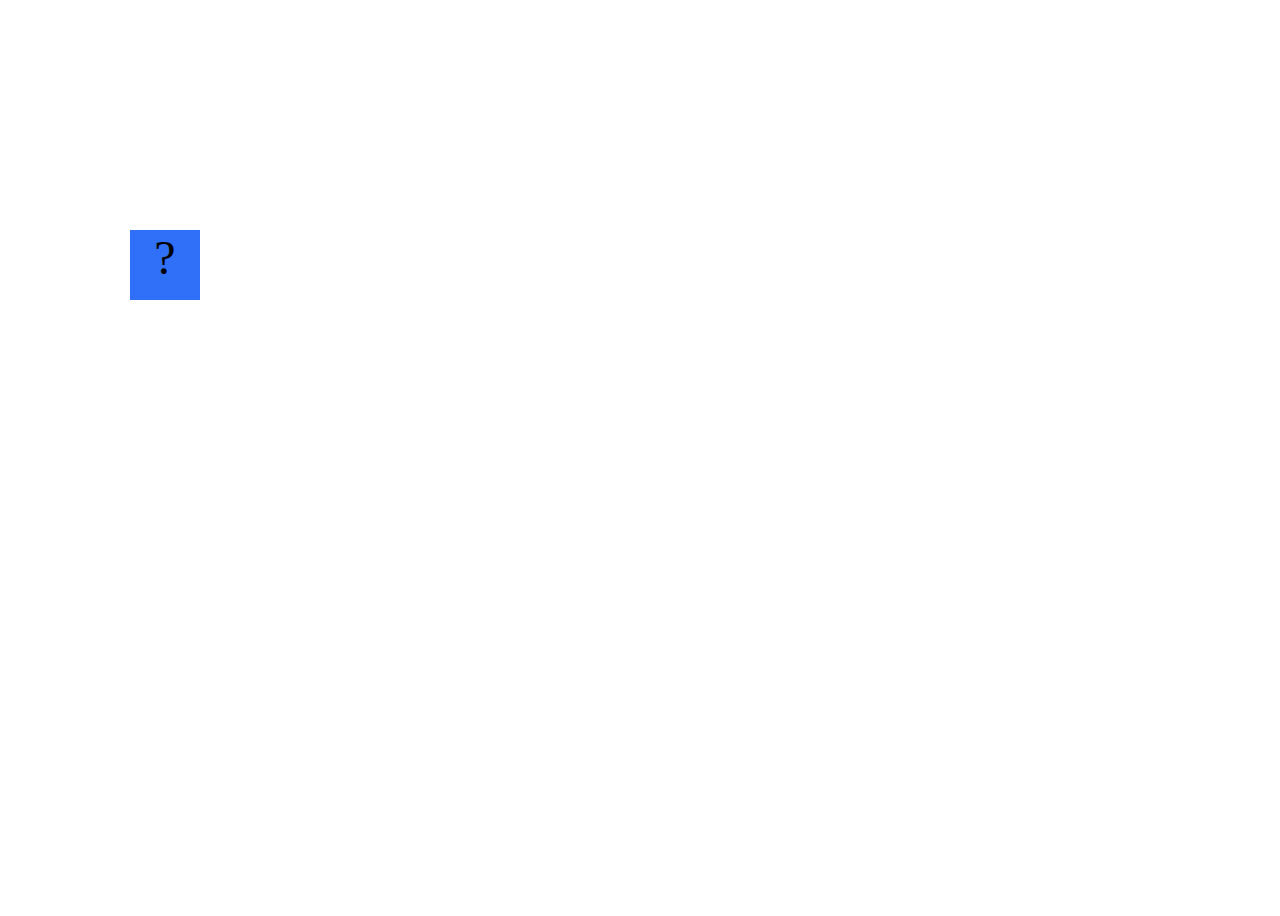
<file: projects/bouncing-box/index.html>
<!DOCTYPE html>
<html>
<head>
    <meta charset="utf-8">
    <title>Bouncing Box</title>
    <script src="jquery.min.js"></script>
    <style>
        .box {
            width: 70px;
            height: 70px;
            background-color: rgb(48, 111, 248);
            font-size: 300%;
            text-align: center;
            user-select: none;
            display: block;
            position: absolute;
            top: 100px;
            left: 100px;  /* <--- Change me! */
            
        }
        .board{
            height: 100vh;
            background-image: url("https://t4.ftcdn.net/jpg/06/60/20/79/360_F_660207926_04KsMhmS5TlEA1eR69R5Kj2T1GyGfv9k.jpg");
            background-size: cover;
            background-position: center;
            background-repeat: no-repeat
        }
    </style>
    <!--    <script src="//cdnjs.cloudflare.com/ajax/libs/jquery/2.1.1/jquery.min.js"></script> -->

</head>
<body class="board">
    <!-- HTML for the box -->
    <div class="box">?</div>

    <script>
        (function(){
            'use strict'
            /* global jQuery */

            //////////////////////////////////////////////////////////////////
            /////////////////// SETUP DO NOT DELETE //////////////////////////
            //////////////////////////////////////////////////////////////////
            
            var box = jQuery('.box');   // reference to the HTML .box element
            var board = jQuery('.board');   // reference to the HTML .board element
            var boardWidth = board.width(); // the maximum X-Coordinate of the screen

            // Every 50 milliseconds, call the update Function (see below)
            setInterval(update, 50);
            
            // Every time the box is clicked, call the handleBoxClick Function (see below)
            box.on('click', handleBoxClick);

            // moves the Box to a new position on the screen along the X-Axis
            function moveBoxTo(newPositionX, newPositionY) {
          box.css("left", newPositionX);
          box.css("top", newPositionY);
        }

        // changes the text displayed on the Box
        function changeBoxText(newText) {
          box.text(newText);
        }

        //////////////////////////////////////////////////////////////////
        /////////////////// YOUR CODE BELOW HERE /////////////////////////
        //////////////////////////////////////////////////////////////////

        // TODO 2 - Variable declarations
        var boardHeight = jQuery(window).height();
        var positionX = 0;
        var points = 0;
        var speedY = 10;
        var speedX = 10;
        var positionY = 100;
        var missclick = 10;

        /* 
      This Function will be called 20 times/second. Each time it is called,
      it should move the Box to a new location. If the box drifts off the screen
      turn it around! 
      */
        //We want to increase the value of positionX by 10.
        function update() {
          positionX = positionX + speedX;
          positionY = positionY + speedY;
          moveBoxTo(positionX, positionY);
          if (positionY > boardHeight) {
            speedY = -speedY;
          }
          if (positionY < 0) {
            speedY = -speedY;
          }
          if (positionX > boardWidth) {
            speedX = -speedX;
          }
          if (positionX < -50) {
            speedX = -speedX;
          }
        }

        /* 
      This Function will be called each time the box is clicked. Each time it is called,
      it should increase the points total, increase the speed, and move the box to
      the left side of the screen.
      */
        function handleBoxClick() {
          positionX = Math.random() * boardWidth;
          positionY = Math.random() * boardHeight;
          points = points + 1;
          speedX = speedX += 3;
          if (speedX > 0) {
            speedX + 3;
          } else if (speedX <= 0) {
            speedX - 3;
          }
          changeBoxText(points);

        }
      })();
    </script>
</body>
</html>
</file>
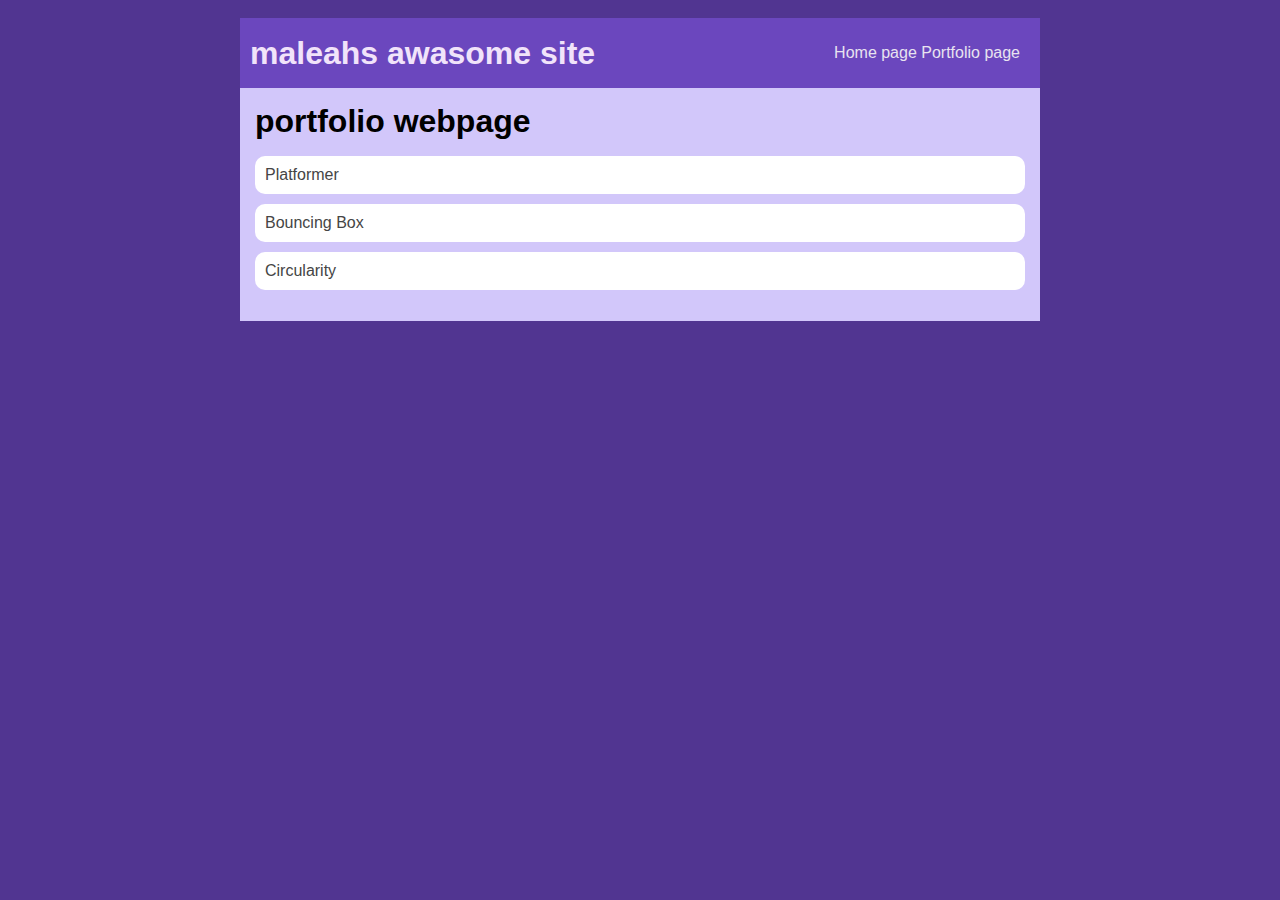
<file: portfolio.html>
<!DOCTYPE html>
<html>
  <head>
    <title>maleah site</title>
    <link rel="stylesheet" href="style.css">
  </head>

  <body>
    <div id="all-contents">
      <nav>
        <h1>maleahs awasome site</h1>
        <ul id="nav-ul">
          <li class="nav-li">
            <a class="nav-a" href="index.html">Home page</a>
          </
          <li class="nav-li">
            <a class="nav-a" href="portfolio.html">Portfolio page</a>
          </li>
        </ul>
      </nav>
      <main>
        <div class="content">
          <h1>portfolio webpage</h1>
          <title></title>
          <ul id="portfolio">
            <li><a href="projects/platformer/">Platformer </a></li>
            <li><a href="projects/bouncing-box/">Bouncing Box </a></li>
            <li><a href="projects/circularity/">Circularity</a></li>
          </ul>
        </div>
      </main>
    </div>
  </body>
</html>
</file>
<file: style.css>
body {
    background: rgb(81, 53, 145);
    color: rgb(45, 45, 45);
    padding: 10px;
    font-family: arial;

#all-contents {
  max-width: 800px;
    margin: auto;
}

/* navigation menu */
nav {
    background: rgb(107, 71, 190);
   margin: 0 auto;
    display: flex;
    padding: 10px;
}
h1 {
    display: flex;
    align-items: center;
    color: rgb(241, 227, 250);
    flex: 1;
    margin: 0;
}
#nav-ul {
    list-style-image: none;
}
.nav-li {
    display: inline-block;
    padding: 0 10px;
}
a {
    text-decoration: none;
    color: #e8e3f0;
}

/* main container area beneath menu */
main {
    background: rgb(210, 199, 250);
    display: flex;
}
.sidebar {
    margin-right: 25px;
    padding: 10px;
}
.sidebar-img {
    width: 200px;
}
.content {
    flex: 1;
    padding: 15px;
}

/* portfolio styles */
#interests {
    border: 4px rgb(148, 148, 148) ridge;
    padding: 8px;
}
h2, h3 {
    margin: 0px;
}         /* portfolio styles */
         .content h1 {
             color: black;
         }

         #portfolio {
             list-style-type: none;
             padding-left: 0;
         }

         #portfolio li {
             background: #fff;
             padding: 10px;
             border-radius: 10px;
             margin-bottom: 10px;
         }

         #portfolio li:hover {
             background: #fff9f9;
         }

         #portfolio a {
             text-decoration: none;
             color: #454545;
         }
</file>
